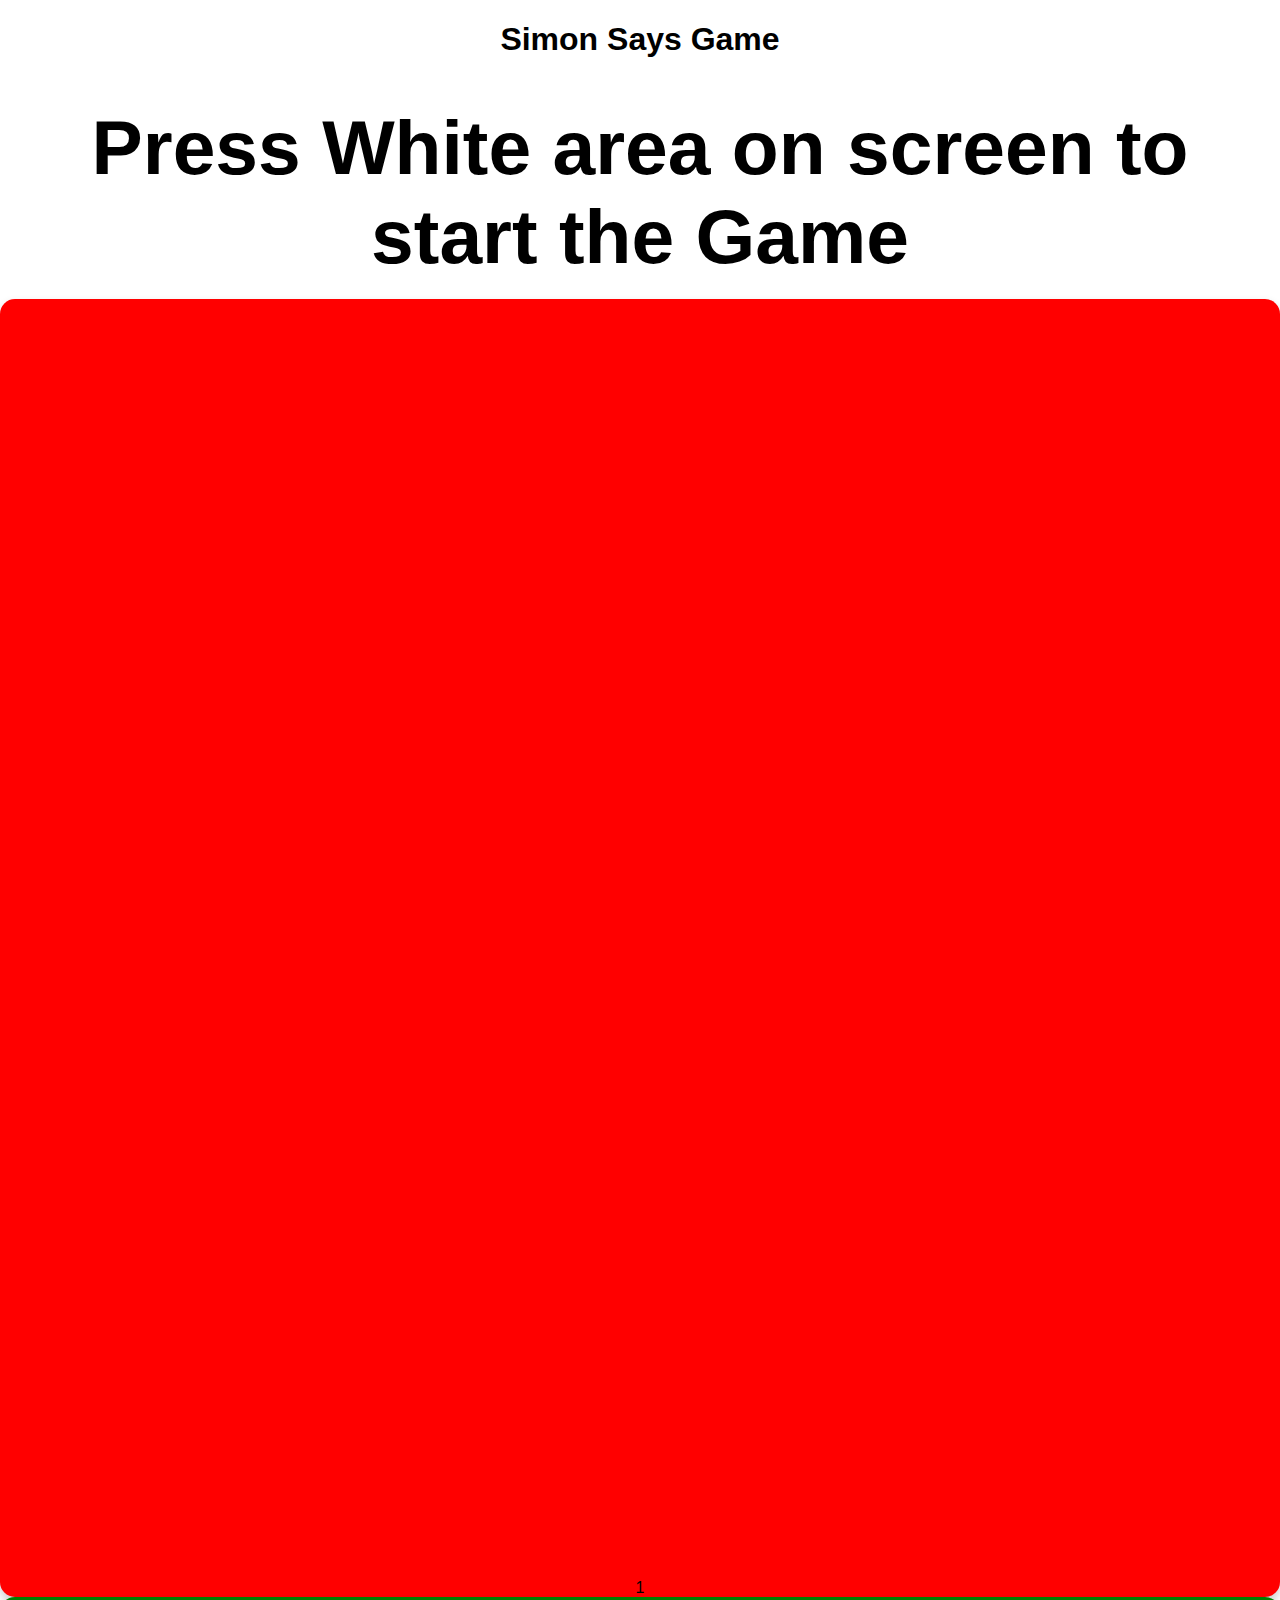
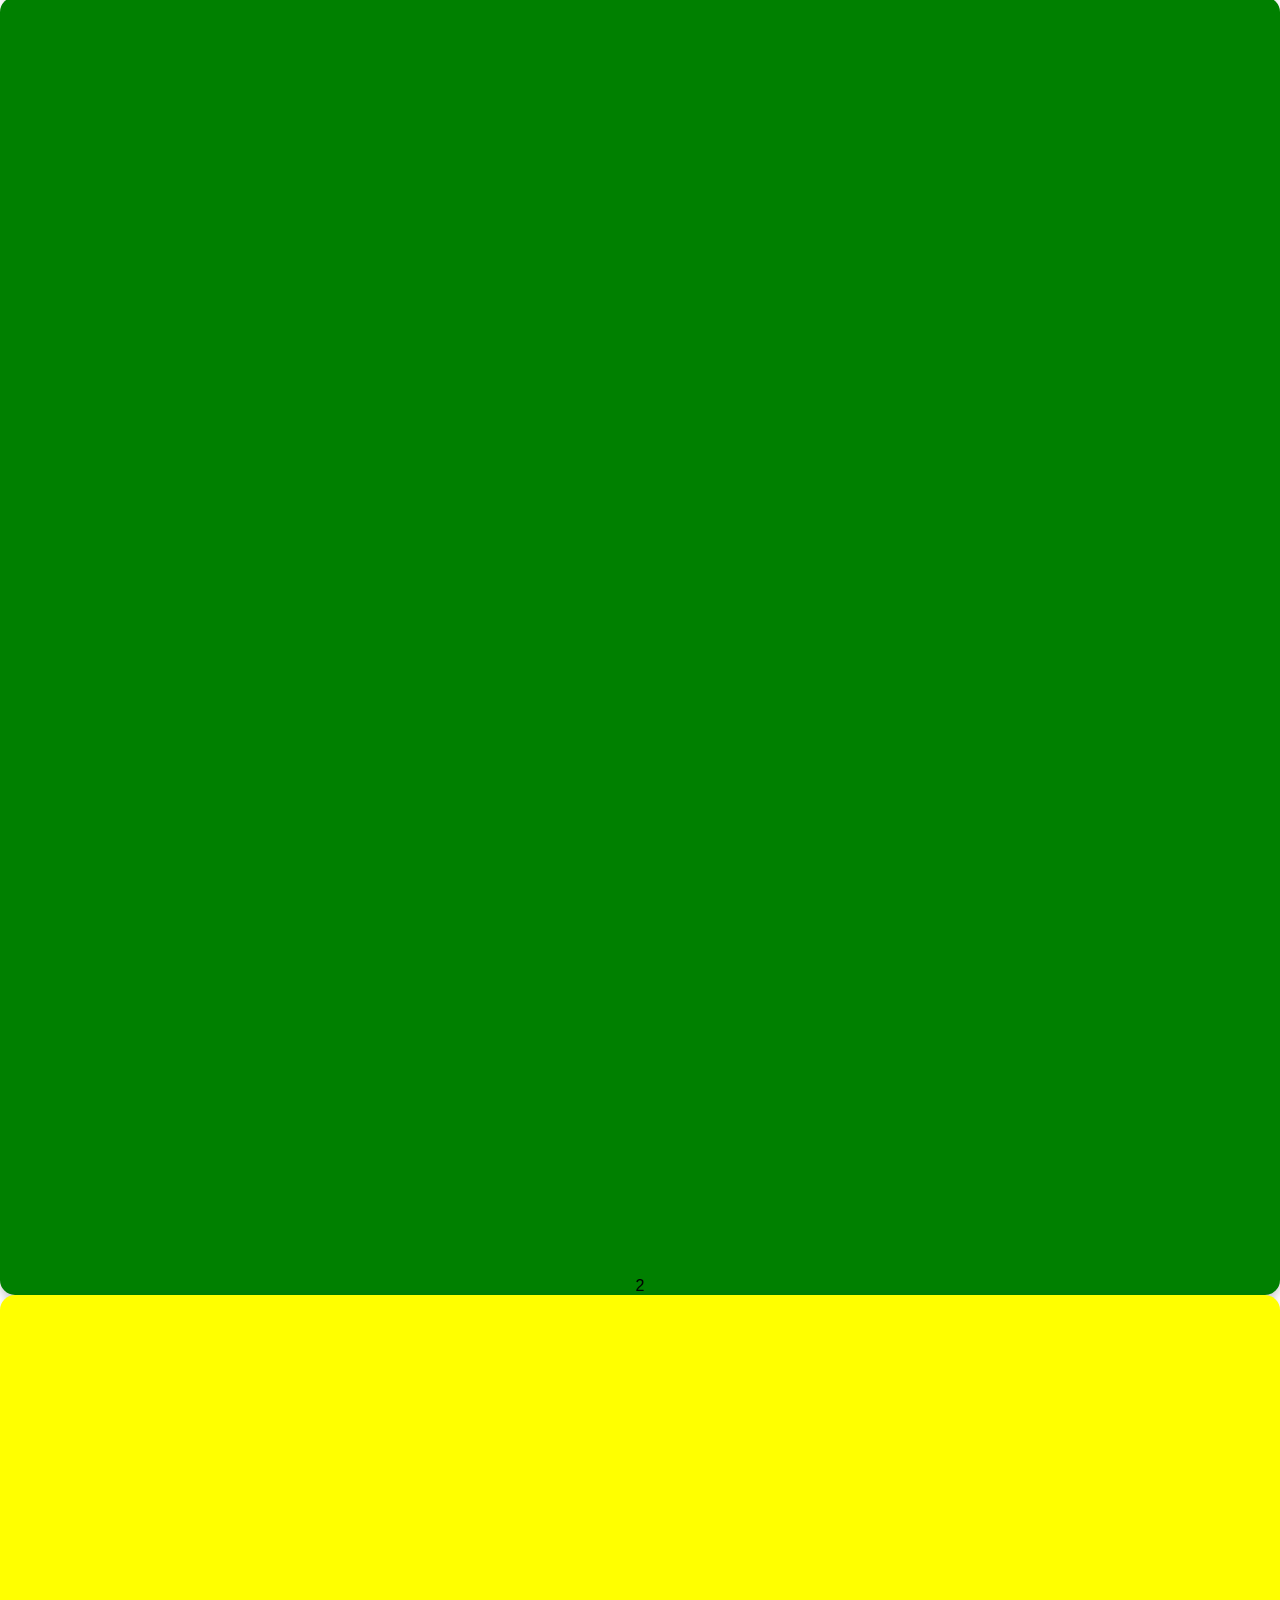
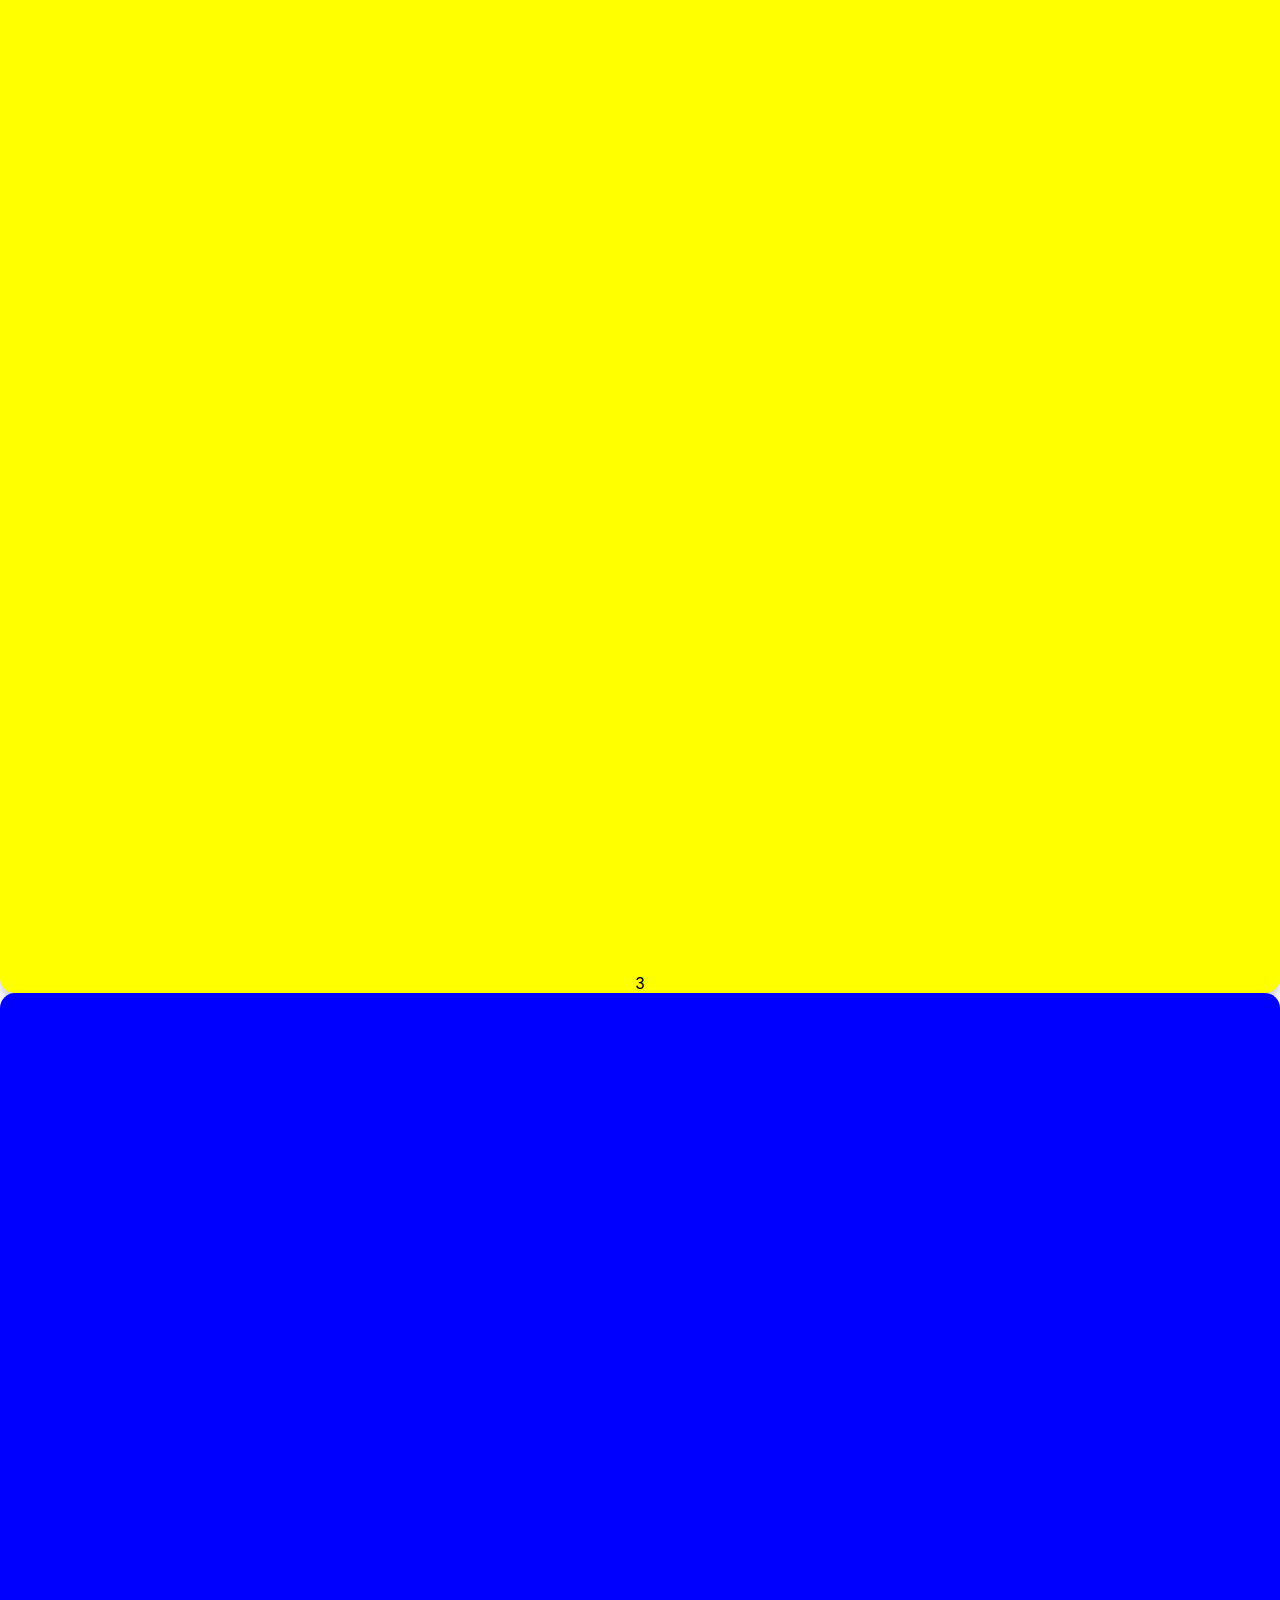
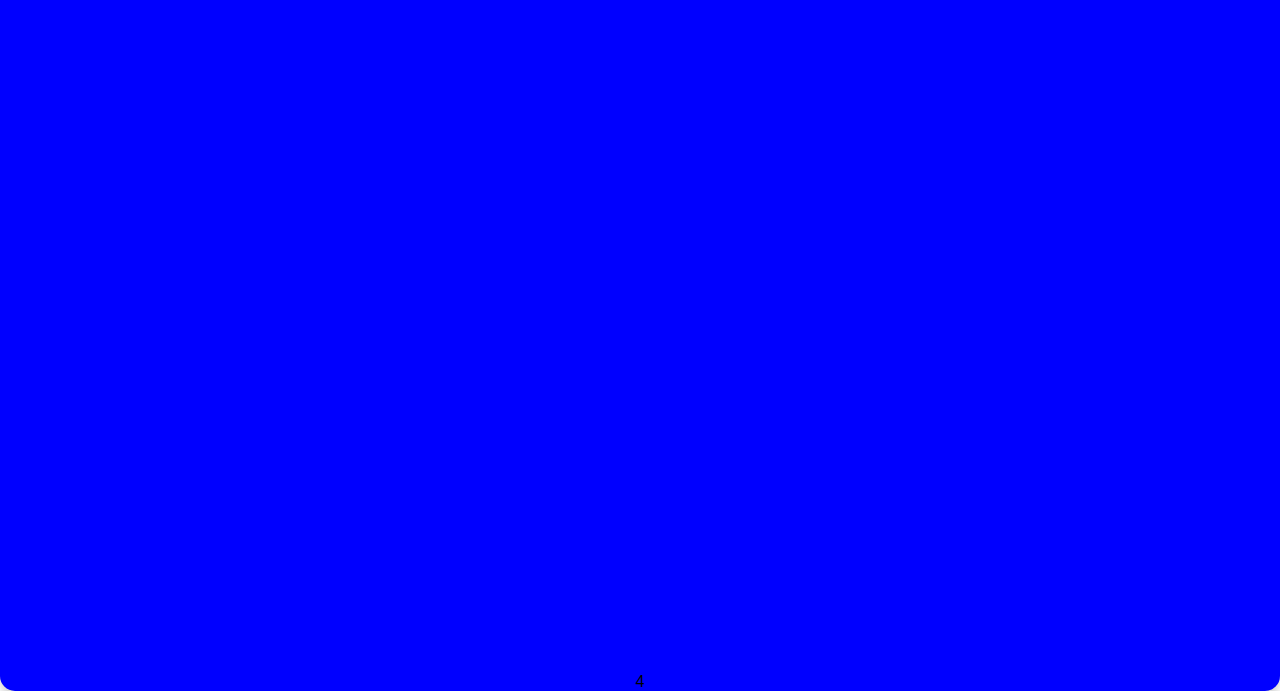
<file: game.html>
<!DOCTYPE html>
<html lang="en">
<head>
  <meta charset="UTF-8" />
  <meta name="viewport"
    content="width=device-width, initial-scale=1.0, maximum-scale=1.0, user-scalable=no" />
  <title>Simon Says Game</title>
  <link rel="stylesheet" href="style.css" />
</head>
<body>
  <h1>Simon Says Game</h1>
  <h2>Press White area on screen to start the Game</h2>
  

  <div class="btn-container">
    <div class="line">
      <div class="btn red" id="red">1</div>
      <div class="btn green" id="green">2</div>
    </div>
    <div class="line">
      <div class="btn yellow" id="yellow">3</div>
      <div class="btn blue" id="blue">4</div>
    </div>
  </div>
  

  <script src="app.js"></script>
</body>
</html>
</file>
<file: style.css>
* {
  box-sizing: border-box;
}

body {
  margin: 0;
  padding: 0;
  font-family: sans-serif;
  text-align: center;
  background-color: white;
  touch-action: manipulation;
  -webkit-user-select: none;
  user-select: none;
}

h2 {
  font-size: 6vw;
  margin-top: 5vh;
  margin-bottom: 2vh;
}

.container {
  display: grid;
  grid-template-columns: repeat(2, 1fr);
  gap: 4vw;
  padding: 5vw;
  max-width: 500px;
  margin: auto;
}

.btn {
  width: 100%;
  padding-top: 100%; /* Make it square */
  position: relative;
  border-radius: 15px;
  box-shadow: 0 5px 10px rgba(0, 0, 0, 0.2);
  touch-action: manipulation;
}

.btn::after {
  content: "";
  position: absolute;
  top: 0; left: 0;
  width: 100%;
  height: 100%;
  border-radius: 15px;
}

.red    { background-color: red; }
.green  { background-color: green; }
.yellow { background-color: yellow; }
.blue   { background-color: blue; }

.flash {
  opacity: 0.5;
  transition: opacity 0.2s;
}

.game-over {
  background-color: red;
}
</file>
